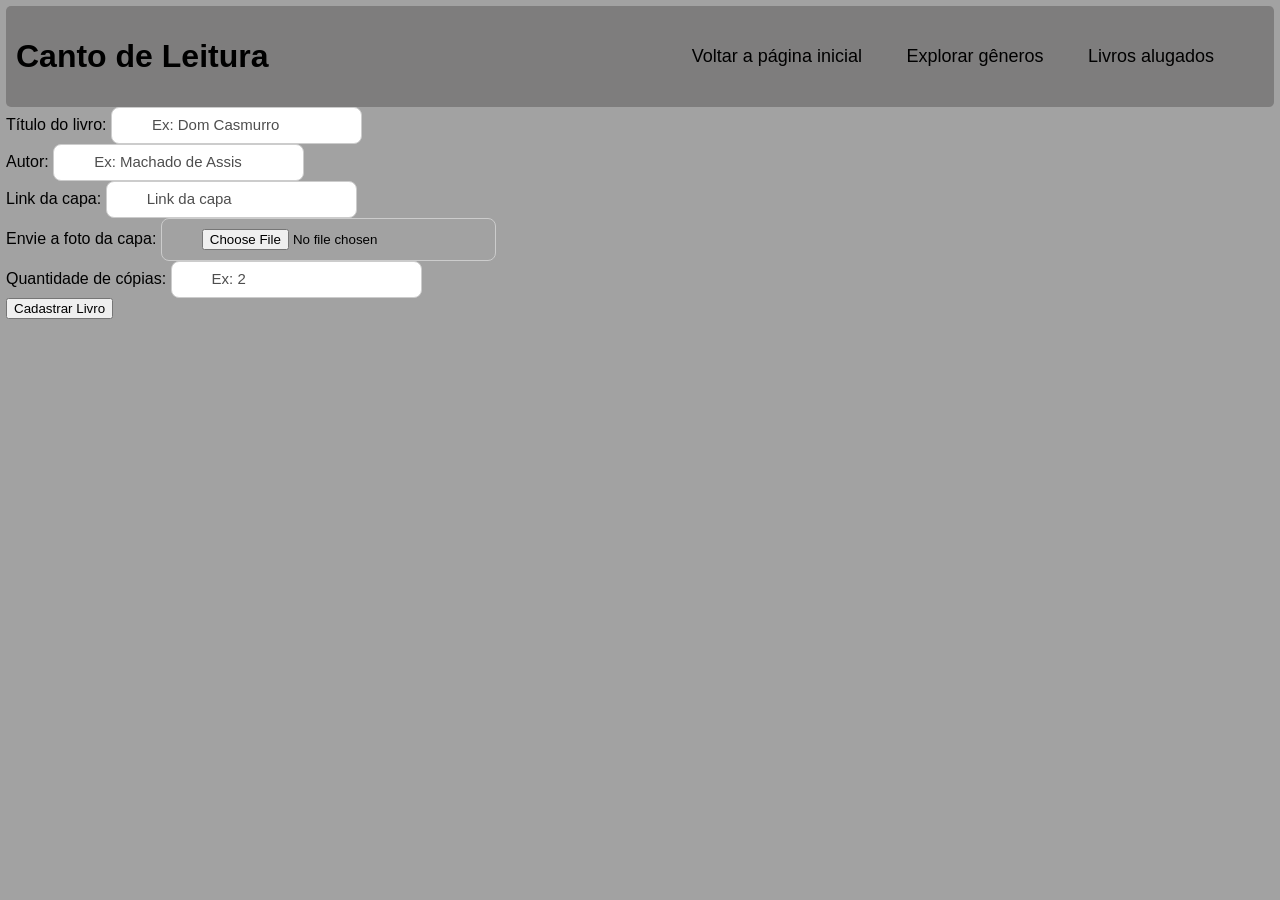
<file: cadastro.html>
<!DOCTYPE html>
<html lang="pt-BR">
    <head>
       <meta charset="UTF-8">

       <meta name="viewport" content="width=device-width, initial-scale=1.0">

       <link rel="stylesheet" href="style.css">

        <title>Cadastro de Livros</title>

    </head>

<body>
    <header>
        <h1>Canto de Leitura</h1>

           <nav>
            <a href="index.html">Voltar a página inicial</a>
            <a href="#">Explorar gêneros</a>
            <a href="emprestimos.html">Livros alugados</a>
           </nav>
    </header>

<main>
    <form>
        <label>
            Título do livro:
            <input type="text" placeholder="Ex: Dom Casmurro">
        </label>

    <div>   
        <label>
            Autor:
            <input type="text" placeholder="Ex: Machado de Assis">
        </label>
    </div> 

    <div>   
        <label>
            Link da capa:
            <input type="url" placeholder="Link da capa">
        </label>
    </div> 

    <div>
        <label>
            Envie a foto da capa:
            <input type="file" accept="image/*">
        </label>
    </div> 

    <div>
        <label>
            Quantidade de cópias:
            <input type="number" placeholder="Ex: 2">
        </label>
    </div> 

        <div>
            <button type="submit">Cadastrar Livro</button>
        </div>

    </form>
</main>

</body>

</html>
</file>
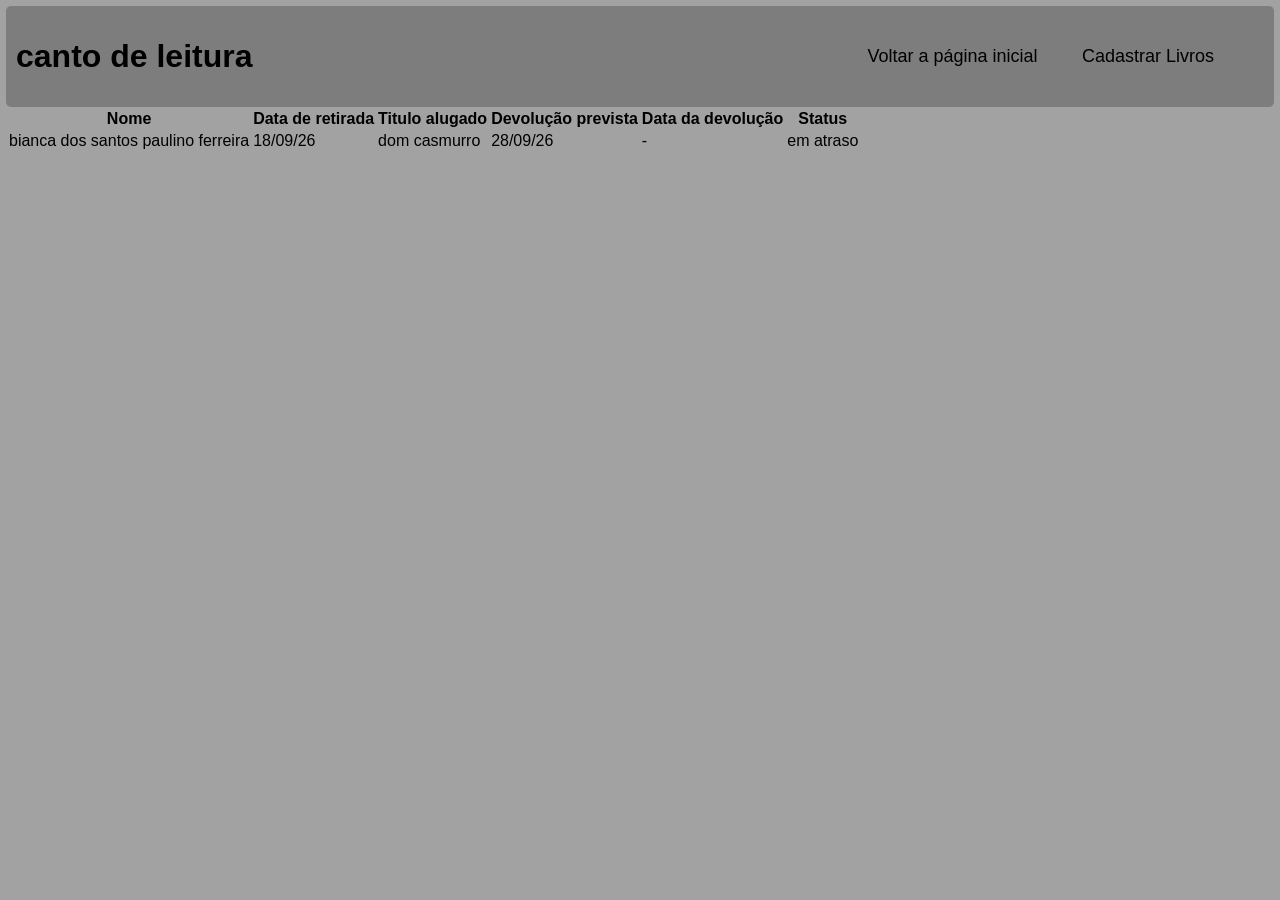
<file: emprestimos.html>
<!DOCTYPE html>
<html lang="pt-BR">
    <head>
 <meta charset="UTF-8">

<meta name="viewport" content="width=device-width, initial-scale=1.0">

       <link rel="stylesheet" href="style.css">


 <title>Gerenciamento de emprestimos</title>

    </head>

    <body>
       <header>

           <h1>canto de leitura</h1>
 
             <nav>
               <a href="index.html">Voltar a página inicial</a>
               <a href="cadastro.html">Cadastrar Livros</a>
            </nav>

          </header>

        <main>
            <table>
                <thead>
                    <tr>
                        <th>Nome</th>
                        <th>Data de retirada</th>
                        <th>Titulo alugado</th>
                        <th>Devolução prevista</th>
                        <th>Data da devolução</th>
                        <th>Status</th>
                    </tr>
                </thead>

                <tbody>
                    <tr>
                        <td>bianca dos santos paulino ferreira</td>
                        <td>18/09/26</td>
                        <td>dom casmurro</td>
                        <td>28/09/26</td>
                        <td> - </td>
                        <td>em atraso</td>
                    </tr>
                </tbody>

            </table>
        </main>

    </body>
</file>
<file: style.css>
body {
    margin: 5px;
    padding: 1px;
    font-family: Arial, sans-serif;
    background-color: #a2a2a2;
}

h1 {
    font-size: 32px;
}

header {
    padding: 10px;
    display: flex;
    justify-content: space-between;
    align-items: center;
    border-radius: 5px;
    background-color: #7e7d7d;
    color:black
}

nav {
    text-decoration: none;
    padding: 30px;
    color: black;
}

nav a {
    text-decoration: none;
    font-size: 18px;
    padding: 20px;
    color: black;
}

nav a:hover {
    color: inherit;
    padding: 10px 20px;
    border-radius: 8px;
    background-color: #a2a2a2;
}

input {
    padding: 10px 40px;
    border: 1px solid #ccc;
    border-radius: 8px;
    outline: none;
}

.caixa-busca {
    display: flex;
    align-items: center;
    font-size: 18px;
    gap: 8px;
}

.btn-busca {
    font-size: 14px;
    padding: 7px;
    border: 2px;
    border-radius: 8px;
    color: black;
}

.btn-cadastrar {
    text-decoration: none;
    margin-left: auto;
    font-size: 20px;
    padding: 20px;
    color: black;
}

.btn-cadastrar:hover {
    color: inherit;
    font-size: 18px;
    padding: 8px 12px;
    border-radius: 8px;
    background-color: #a2a2a2;
}

input::placeholder {
    font-size: 15px;
    color: rgb(78, 78, 78);
}

.lista-livro {
    display: flex;
    align-items: center;
    flex-wrap: wrap;
    border-radius: 8px;
    background-color: azure;
    padding: 15px;
    margin: 20px;
    gap: 20px;
}
.lista-livro img {
    width: 150px;
    height: 220px;
    object-fit: cover;
    border-radius: 8px;
}
.lista-livro div {
    display: flex;
    flex-direction: column;
    align-items: center;
    gap: 4px;
}
.lista-livro h3 {
    font-size: 25px;
    margin: 6px;
}
.lista-livro .status {
    font-size: 15px;
}
.lista-livro .btn-carrossel {
    display: flex;
    align-items: center;
    font-size: 30px;
    width: 40px;
    height: 40px;
    border-radius: 30%;
    border: none;
    background-color: #b0ceff;
    transition: 0.3s;
}
</file>
